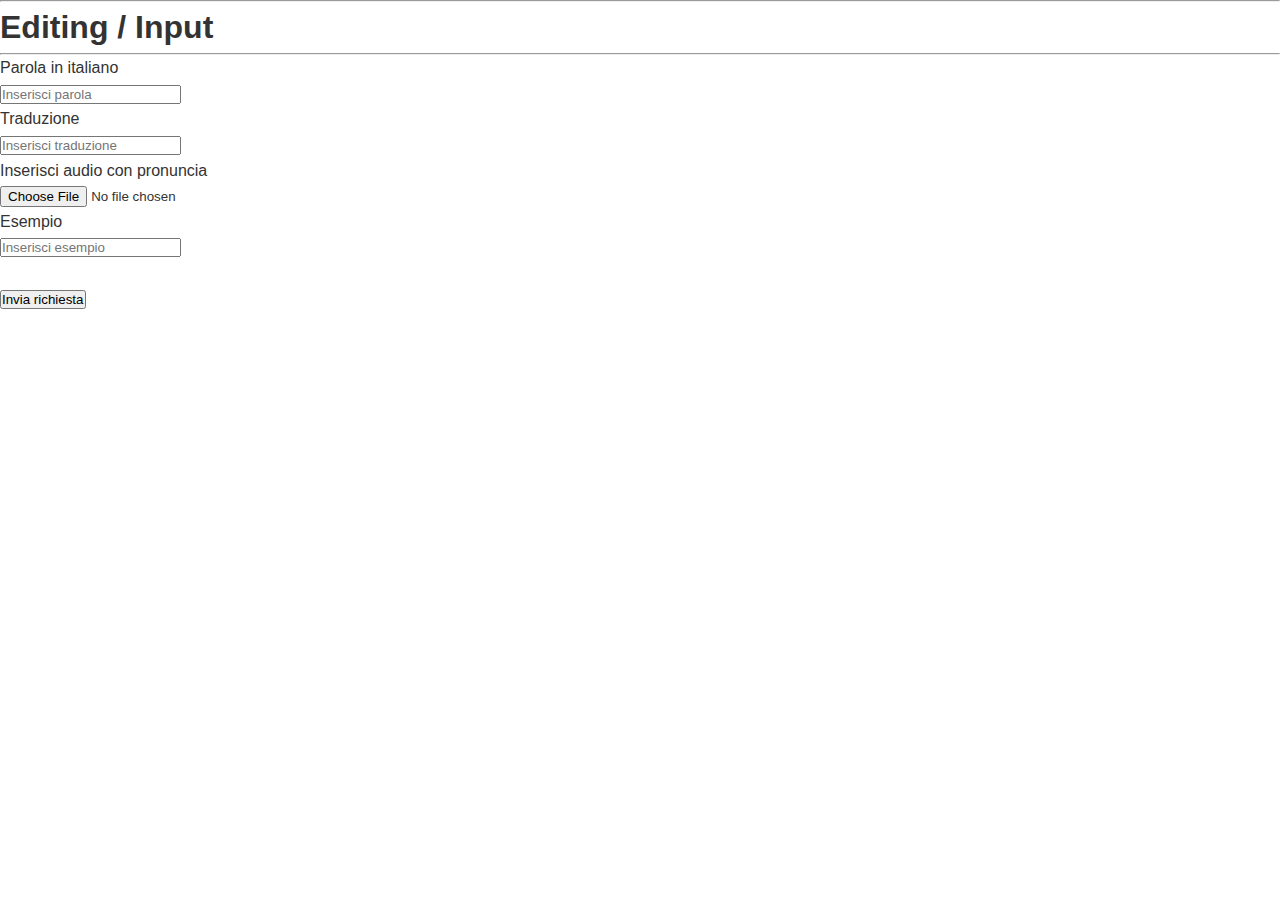
<file: Sito/editing.html>
<!DOCTYPE html>
<html lang="en">
    <head>
        <meta charset="UTF-8">
        <meta name="viewport" content="width=device-width, initial-scale=1.0">
        <title>Lemma - Editing/Input</title>
        <link rel="stylesheet" href="style.css">
    </head>
    <body>
        <!-- ..HEADER.. -->
         <hr>
         <h1>Editing / Input</h1>
         <hr>

         <div id="box_input">
            <p>Parola in italiano</p>
            <input type="text" placeholder="Inserisci parola" id="input_parola_inserita">
            <p>Traduzione</p>
            <input type="text" placeholder="Inserisci traduzione" id="input_traduzione_parola">
            <p>Inserisci audio con pronuncia</p>
            <input type="file" placeholder="Inserisci file audio" accept="audio" id="input_fileAudio">
            <p>Esempio</p>
            <input type="text" placeholder="Inserisci esempio" id="input_esempio"> <br><br>
            <button>Invia richiesta</button>
         </div>

        <!-- ..FOOTER.. -->
    </body>
</html>
</file>
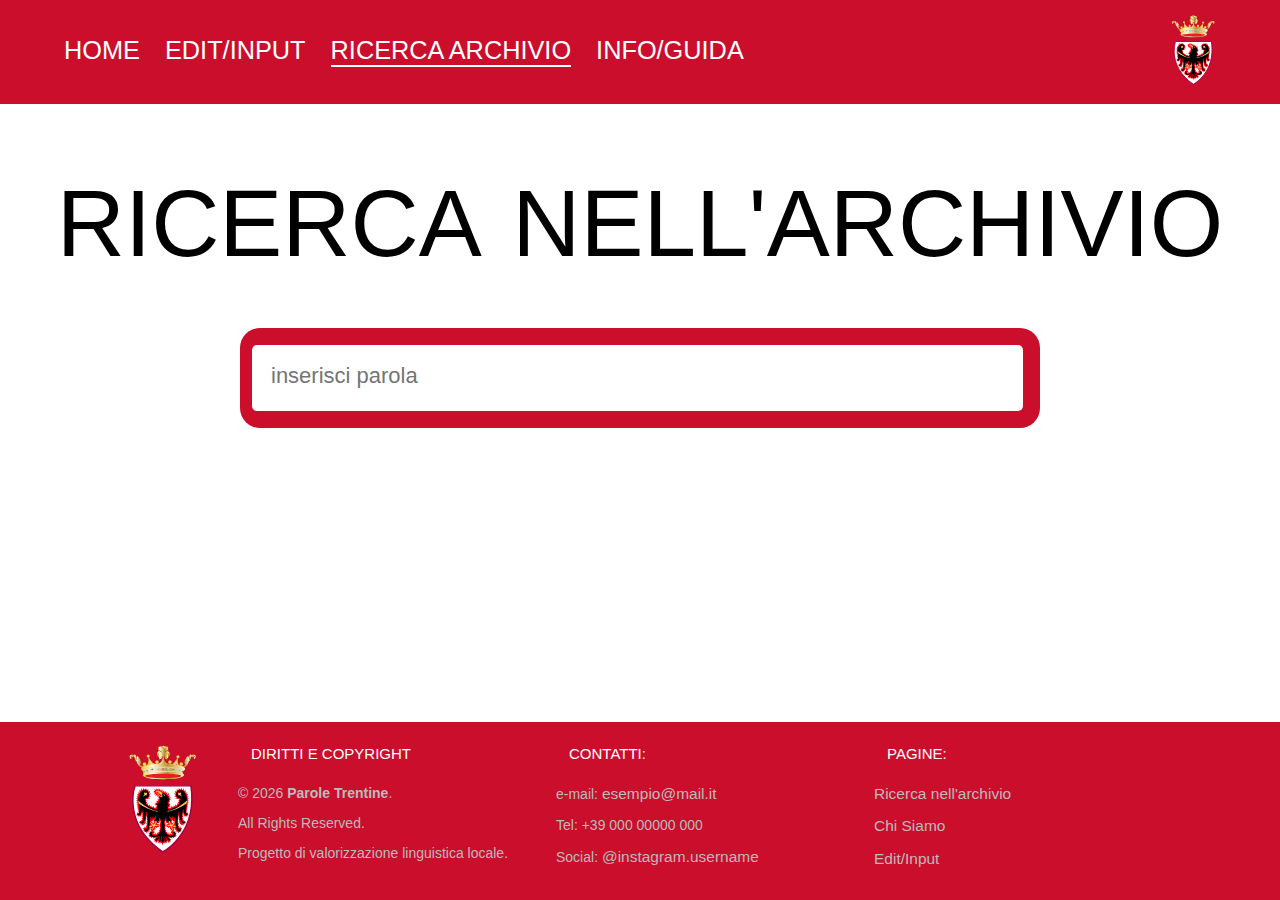
<file: Sito/ricerca.html>
<!DOCTYPE html>
<html lang="it">
<head>
    <meta charset="UTF-8">
    <meta name="viewport" content="width=device-width, initial-scale=1.0">
    <title>Ricerca nell'Archivio - Parole Trentine</title>
    <link rel="stylesheet" href="skibidi.css">
</head>
<body>


    <header>
        <nav>
            <ul>
                <li><a href="index.html">HOME</a></li>
                <li><a href="editing.html">EDIT/INPUT</a></li>
                <li class="active"><a href="ricerca.html">RICERCA ARCHIVIO</a></li>
                <li><a href="info.html">INFO/GUIDA</a></li>
            </ul>
        </nav>
        <div class="header-logo">
            <img src="Immages/Trentino_CoA.svg" alt="Stemma" width="45">
        </div>
    </header>


    <main class="content">
        <h1 class="ricercaTit">Ricerca nell'archivio</h1>
       
        <div class="search-container">
            <div class="search-box">
                <input type="text" placeholder="inserisci parola">
                <div class="search-icons">
                    <span class="icon-filter"></span> <span class="icon-search"></span> 
                </div>
            </div>
        </div>
    </main>


    <footer>
        <div class="footer-logo">
            <img src="Immages/Trentino_CoA.svg" alt="Stemma Parole Trentine" width="70">
        </div>
   
        <div class="div-footer">
            <h4>DIRITTI E COPYRIGHT</h4>
            <p>© 2026 <strong>Parole Trentine</strong>.</p>
            <p>All Rights Reserved.</p>
            <p>Progetto di valorizzazione linguistica locale.</p>
        </div>
   
        <div class="div-footer">
            <h4>CONTATTI:</h4>
            <p>e-mail: <a href="mailto:esempio@mail.it" class="sk">esempio@mail.it</a></p>
            <p>Tel: +39 000 00000 000</p>
            <p>Social: <a href="#" class="sk">@instagram.username</a></p>
        </div>
   
        <div class="div-footer">
            <h4>PAGINE:</h4>
            <ul>
                <li ><a href="#" class="sk">Ricerca nell'archivio</a></li>
                <li ><a href="#" class="sk">Chi Siamo</a></li>
                <li ><a href="#" class="sk">Edit/Input</a></li>
            </ul>
        </div>
    </footer>


</body>
</html>
</file>
<file: Sito/style.css>
* {
    box-sizing: border-box;
    margin: 0;
    padding: 0;
}

body {
    font-family: Arial, sans-serif;
    line-height: 1.6;
    color: #333;
    background-color: #fff;
}

/* Header */
header {
    background-color: #e30613; /* Rosso istituzionale */
    color: white;
    padding: 10px 20px;
    display: flex;
    justify-content: space-between;
    align-items: center;
    border-bottom: 4px solid #fff;
}

nav ul {
    list-style: none;
    display: flex;
}

nav ul li {
    margin-right: 20px;
}

nav ul li a {
    color: white;
    text-decoration: none;
    font-size: 0.8rem;
    font-weight: bold;
    text-transform: uppercase;
}

.logo-header img {
    height: 50px;
}

/* Sezioni */
section {
    padding: 40px 10%;
    text-align: center;
}

.section-title {
    font-size: 2.5rem;
    font-weight: bold;
    margin-bottom: 40px;
    border-bottom: 2px solid #e30613;
    display: inline-block;
    padding-bottom: 5px;
}

/* Griglia Collaboratori */
.team-grid {
    display: grid;
    grid-template-columns: repeat(auto-fit, minmax(250px, 1fr));
    gap: 30px;
    margin-top: 20px;
}

.member-card img {
    width: 100%;
    border-radius: 15px;
    object-fit: cover;
    aspect-ratio: 4/5;
}

.member-card h3 {
    margin: 15px 0 5px;
    font-size: 1.2rem;
}

.member-card p {
    font-size: 0.9rem;
    color: #666;
}

/* Testo (Il Progetto e Fonti) */
.text-content {
    text-align: left;
    max-width: 800px;
    margin: 0 auto;
}

.text-block {
    margin-bottom: 30px;
}

.text-block h3 {
    font-size: 1.3rem;
    margin-bottom: 10px;
}

/* Footer */
footer {
    background-color: #e30613;
    color: white;
    padding: 40px 10%;
    display: grid;
    grid-template-columns: repeat(auto-fit, minmax(200px, 1fr));
    gap: 20px;
    margin-top: 50px;
}

.footer-logo img {
    height: 60px;
}

.footer-col h4 {
    text-transform: uppercase;
    font-size: 0.9rem;
    margin-bottom: 15px;
    border-bottom: 1px solid rgba(255,255,255,0.3);
    display: inline-block;
}

.footer-col p, .footer-col li {
    font-size: 0.85rem;
    list-style: none;
    margin-bottom: 5px;
}

.footer-col a {
    color: white;
    text-decoration: none;
}

/* Divider rosso sottile tra sezioni come nell'immagine */
.divider {
    height: 5px;
    background-color: #e30613;
    width: 100%;
}
</file>
<file: Sito/skibidi.css>
/* Global Reset */
* {
    box-sizing: border-box;
    margin: 0;
    padding: 0;
}


body {
    font-family: Arial, Helvetica, sans-serif;
    color: #000;
    background-color: #fff;
    display: flex;
    flex-direction: column;
    min-height: 100vh;
}


h1, h4, nav ul li {
    font-family: Impact, Haettenschweiler, "Arial Narrow Bold", sans-serif;
    text-transform: uppercase;
}


/* Header - Colore #CB0E2C */
header {
    background-color: #CB0E2C;
    color: white;
    padding: 15px 5%;
    display: flex;
    justify-content: space-between;
    align-items: center;
    border-bottom: 5px solid #fff;
}


nav ul {
    list-style: none;
    display: flex;
    gap: 25px;
}


nav ul li {
    font-size: 1.1rem;
    cursor: pointer;
}


nav ul li.active {
    border-bottom: 2px solid #fff;
}


/* Main Content */
main {
    flex: 1;
    padding: 60px 20px;
    text-align: center;
}


.ricercaTit {
    font-size: 2.5cm; /* Circa 2cm come richiesto */
    margin-bottom: 50px;
    font-weight: normal;
    word-spacing: 0.25cm;
}


/* Search Box - Colore #CB0E2C */
.search-container {
    display: flex;
    justify-content: center;  
    height: 100px;
}


.search-box {
    background-color: #CB0E2C;
    padding: 12px 12px;
    border-radius: 20px;
    display: flex;
    align-items: center;
    width: 100%;
    max-width: 800px;
}


.search-box input {
    flex: 1;
    padding: 24px 19px;
    border-radius: 5px;
    border: none;
    font-size: 1rem;
    outline: none;
}

input::placeholder {
    font-size: 22px;   
}

input {
    font-size: 100px;
    padding: 30px;
}

.search-icons {
    margin-left: 5px;
    color: white;
    font-size: 1.2rem;
    min-height: 100px;
}


/* Footer - Colore #1a1a1a */
footer {
    background-color: #CB0E2C;
    color: #ffffff;
    display: flex;
    justify-content: space-between;
    align-items: flex-start;
    padding: 20px 10%;
    flex-wrap: wrap;
    gap: 40px;
    border-top: 3px solid #CB0E2C; /* Linea di stacco rossa */
}


a {
    text-decoration: none;
    color: inherit; /* Il link prende il colore del testo circostante */
    font-size: 0.67cm
}


.sk{
    text-decoration: none;
    color: inherit; /* Il link prende il colore del testo circostante */
    font-size: 0.41cm
}


.div-footer {
    flex: 1;
    min-width: 220px;
}


.div-footer h4 {
    color: #ffffff;
    font-size: 15px;
    margin-bottom: 20px;
    border-left: 3px solid #CB0E2C;
    padding-left: 10px;
    font-weight: 500;
}


.div-footer p, .div-footer ul li {
    font-size: 14px;
    color: #bbbbbb;
    line-height: 1.6;
    margin-bottom: 8px;
}


.div-footer a {
    color: #bbbbbb;
    text-decoration: none;
}


.div-footer ul {
    list-style: none;
}


/* Hover Effects */
.div-footer ul li:hover {
    color: #ffffff;
    transform: translateX(5px);
    transition: all 0.3s ease;
}


/* Mobile Responsive */
@media (max-width: 768px) {
    header { flex-direction: column; gap: 20px; text-align: center; }
    .ricercaTit { font-size: 2.5rem; }
    footer { flex-direction: column; align-items: center; text-align: center; }
    .div-footer h4 { border-left: none; border-bottom: 2px solid #CB0E2C; }
}
</file>
